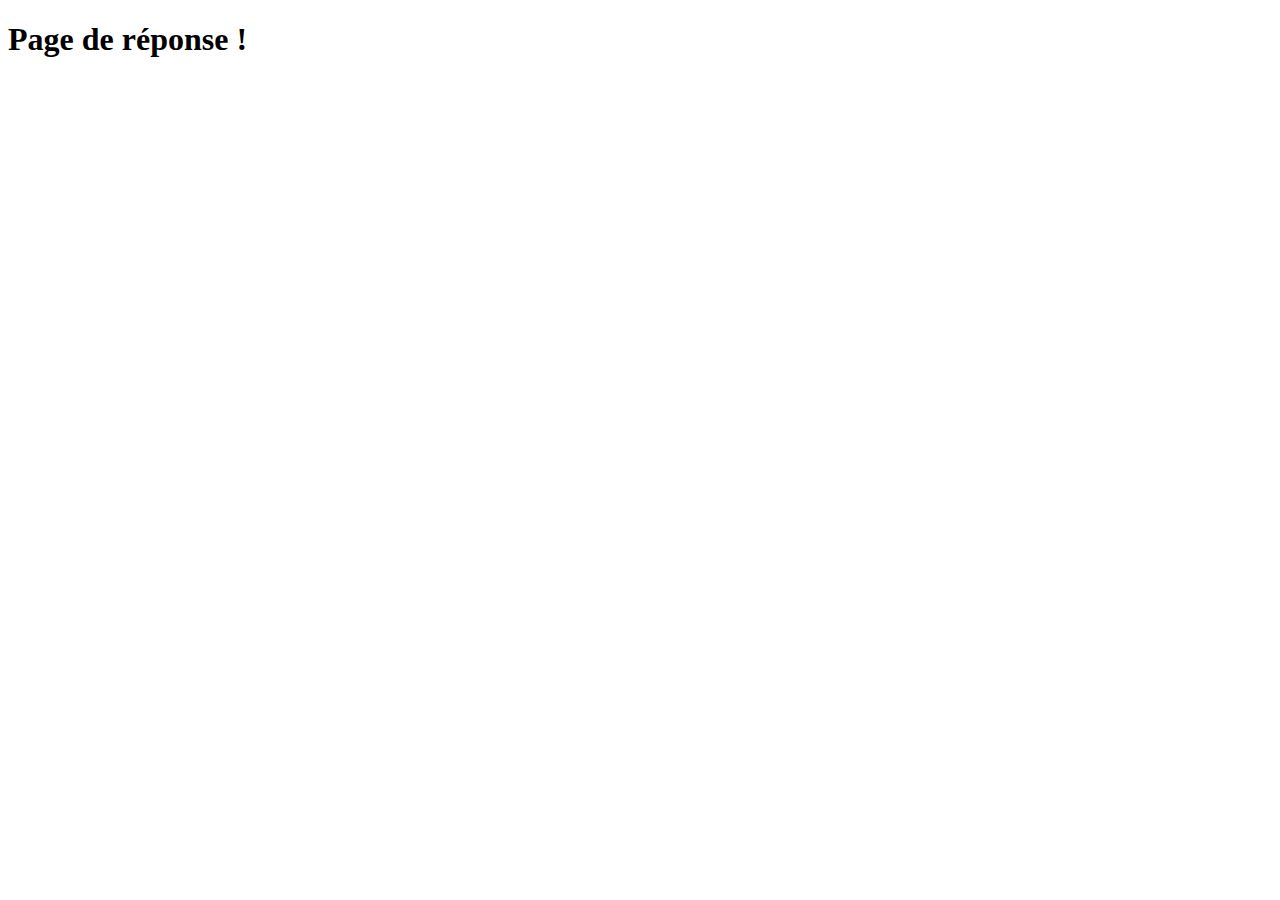
<file: app_flask/templates/post_login.html>
<!DOCTYPE html>
<html lang="en">
<head>
    <meta charset="UTF-8">
    <meta http-equiv="X-UA-Compatible" content="IE=edge">
    <meta name="viewport" content="width=device-width, initial-scale=1.0">
    <title>Post_Submit</title>
</head>
<body>
    <h1>Page de réponse !</h1>
</body>
</html>
</file>
